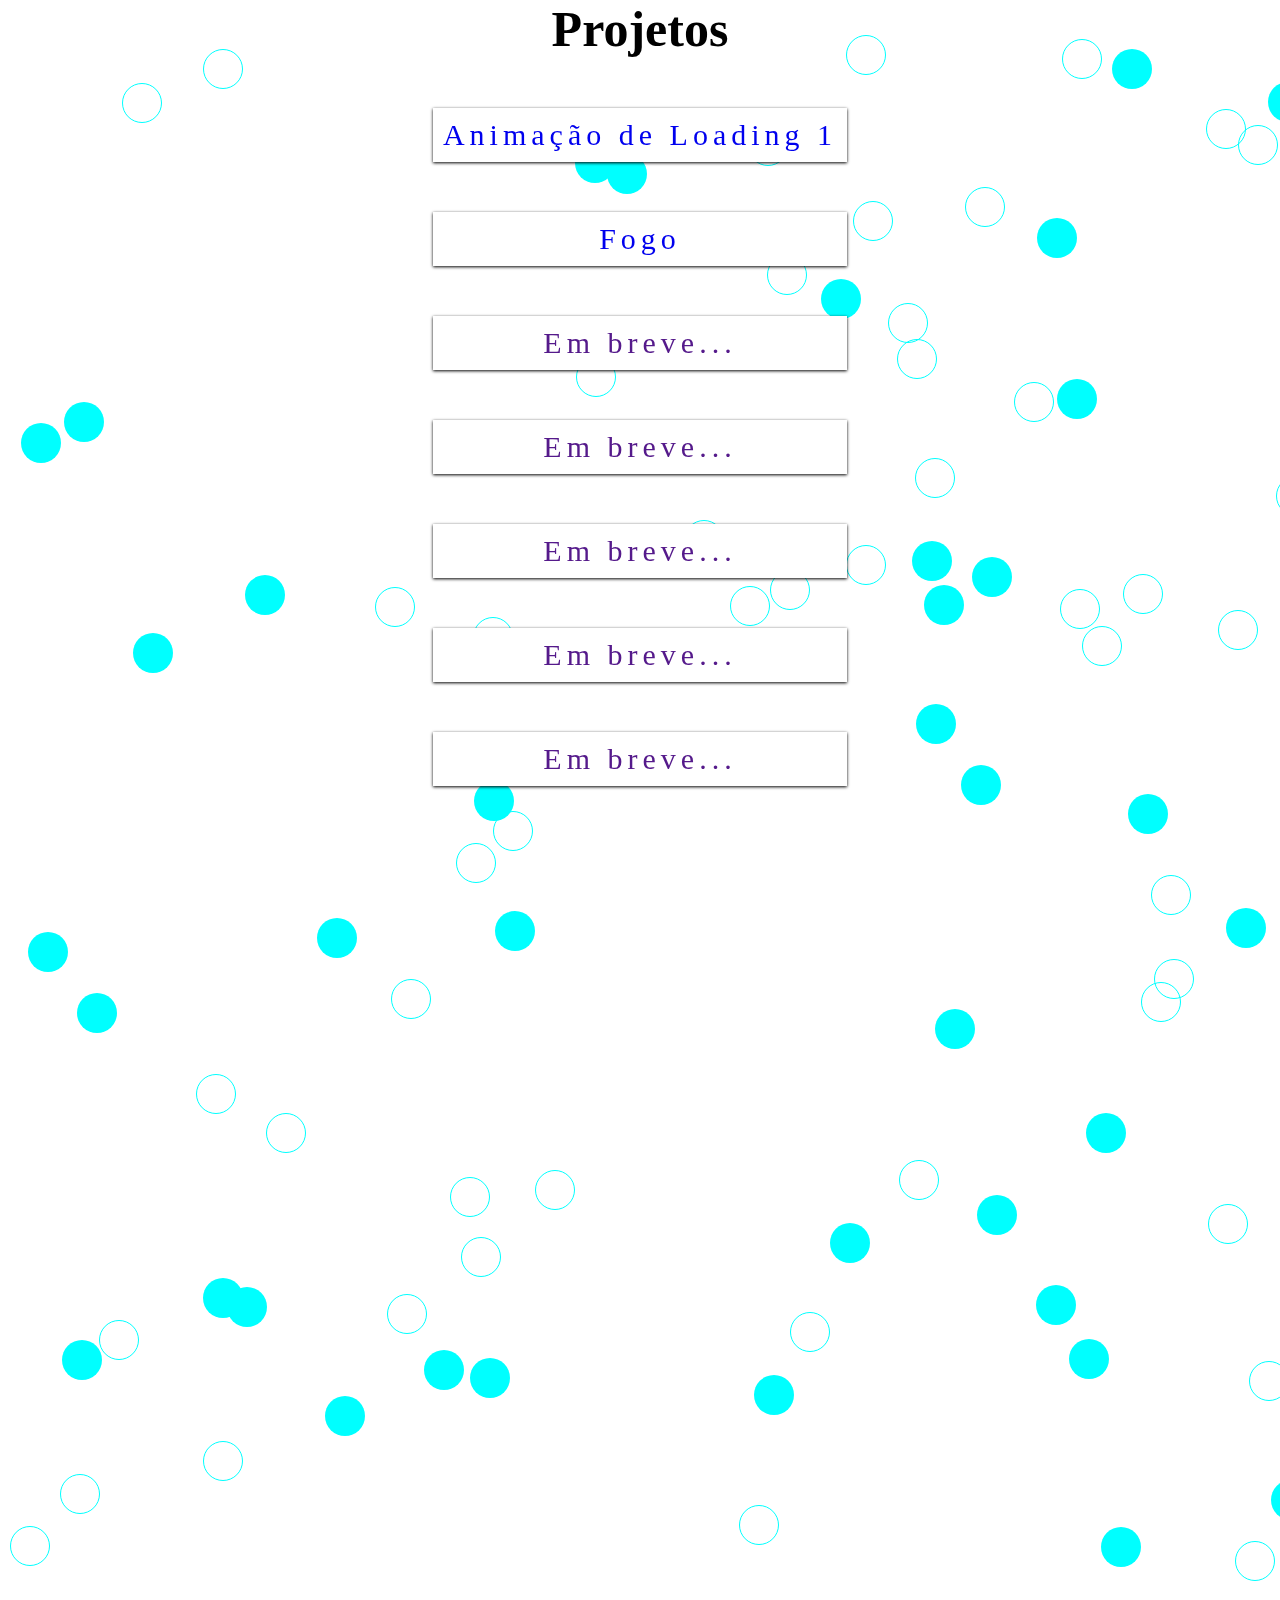
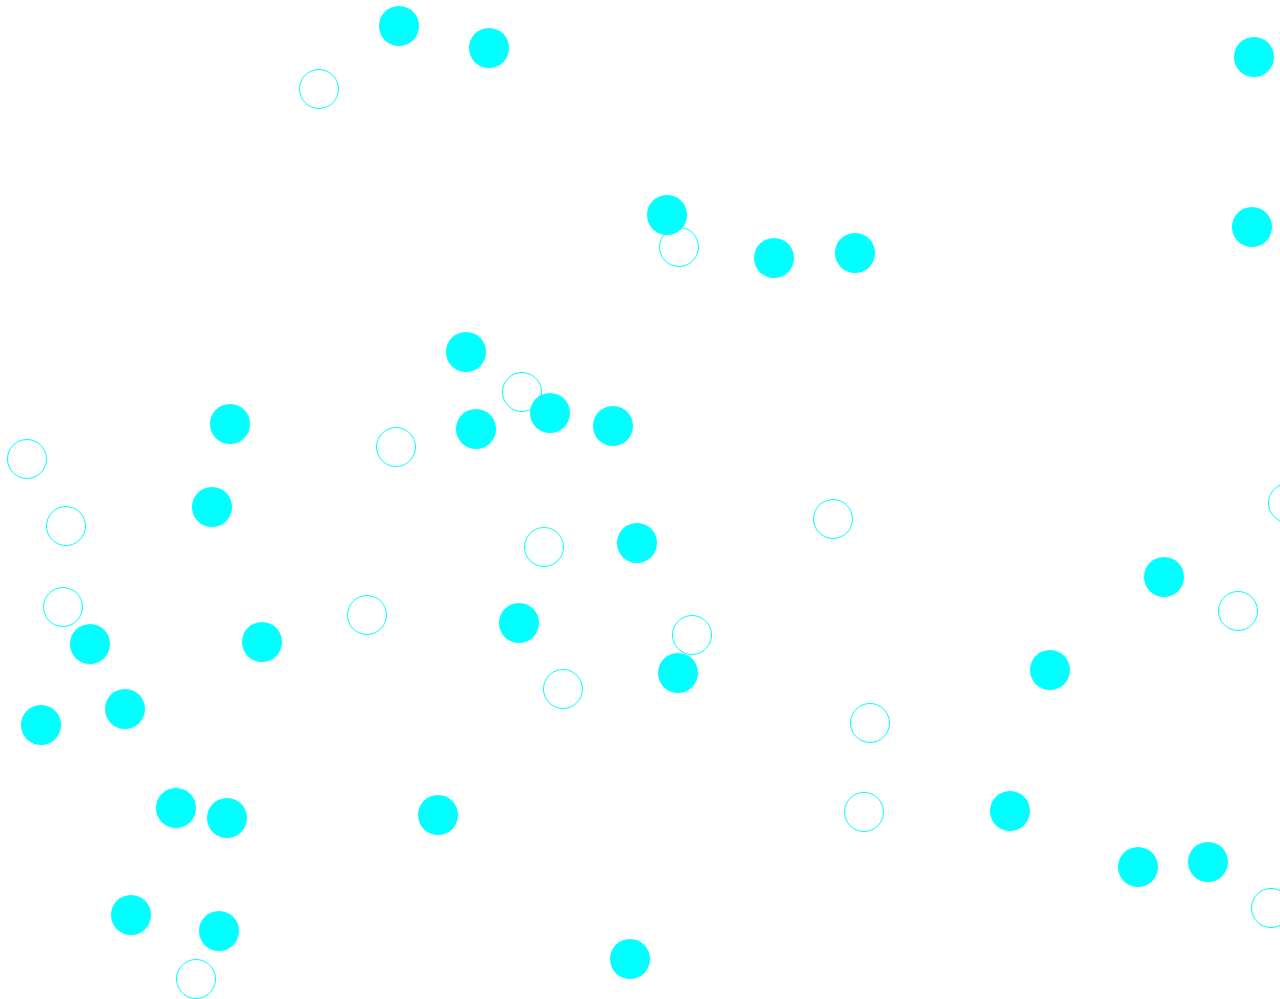
<file: index.html>
<!DOCTYPE html>
<html lang="pt">

<head>
    <meta charset="UTF-8">
    <meta name="viewport" content="width=device-width, initial-scale=1.0">
    <link rel="stylesheet" href="./css/index.css">
    <link rel="stylesheet" href="./css/animateScroll.css">
    <link rel="stylesheet" href="./css/animateBackground.css">

    <title>Projetos Css</title>
</head>

<body>
    <h1>Projetos</h1>
    <div>

        <a data-anime="left" href="./pages/Loading_Animation_01"> Animação de Loading 1 </a>
        <a data-anime="left" href="./pages/Fire"> Fogo </a>
        <a data-anime="left" href=""> Em breve... </a>
        <a data-anime="left" href=""> Em breve... </a>
        <a data-anime="left" href=""> Em breve... </a>
        <a data-anime="left" href=""> Em breve... </a>
        <a data-anime="left" href=""> Em breve... </a>
        <a data-anime="left" href=""> Em breve... </a>

    </div>
    <div class="containerBubles">
    </div>

</body>
<script src="./js/animateScroll.js"></script>
<script src="./js/animateBackground.js"></script>

</html>
</file>
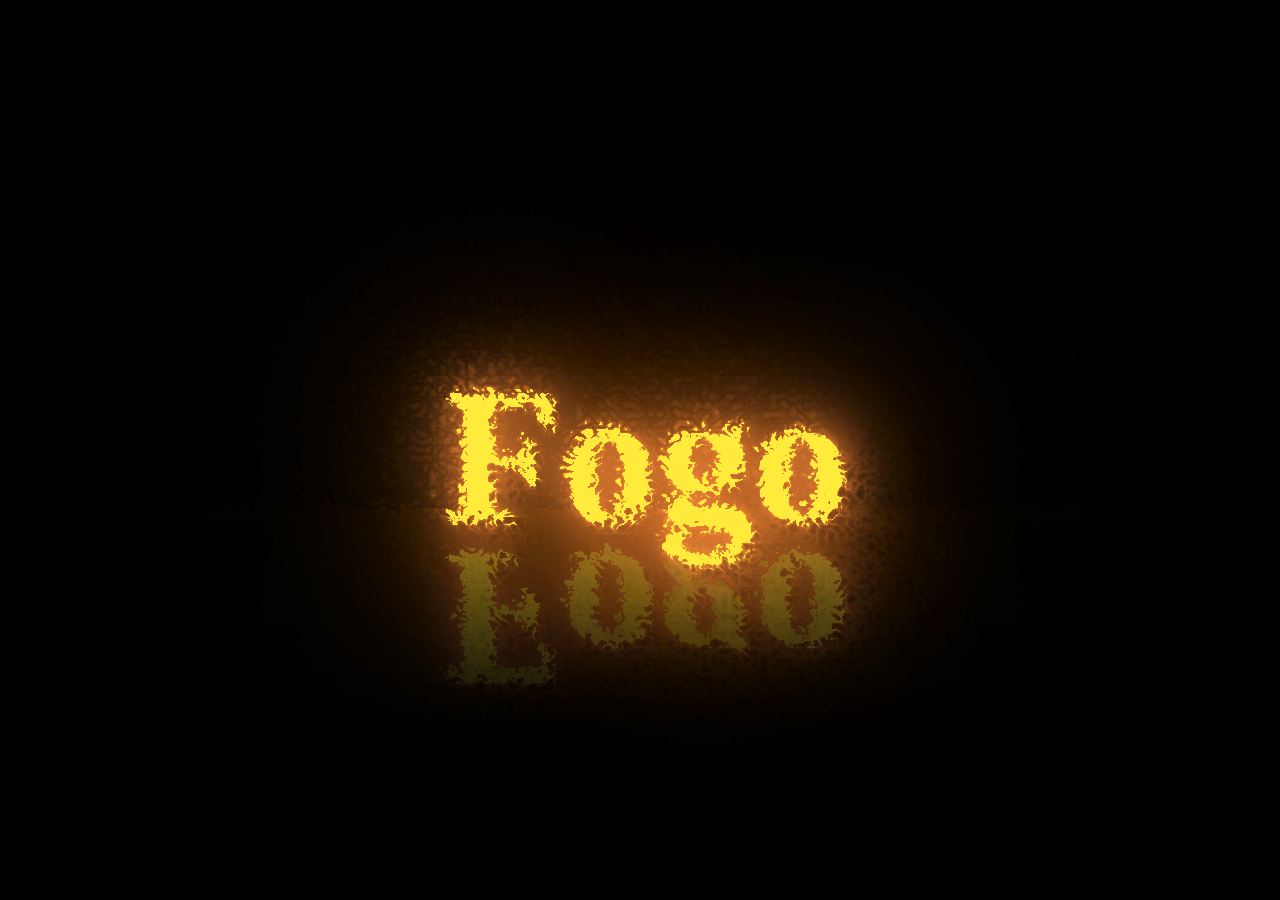
<file: pages/Fire/index.html>
<!DOCTYPE html>

<head>
    <link rel="stylesheet" href="style.css">
    <title>Fogo</title>
</head>

<body>
    <div class="text">
        <h1>Fogo</h1>
    </div>
    <svg>
        <filter id="fire">
            <feTurbulence id="feTurbulence" baseFrequency="0.1 0.1" numOctaves="2" seed="3">
         <animate attributeName="baseFrequency"
            dur="10s" values="0.1 0.1;0.12 0.2"
            repeatCount="indefinite"></animate>
            </feTurbulence>
            <feDisplacementMap in="SourceGraphic" scale = "25">

            </feDisplacementMap>
        </filter>
    </svg>
</body>

</html>
</file>
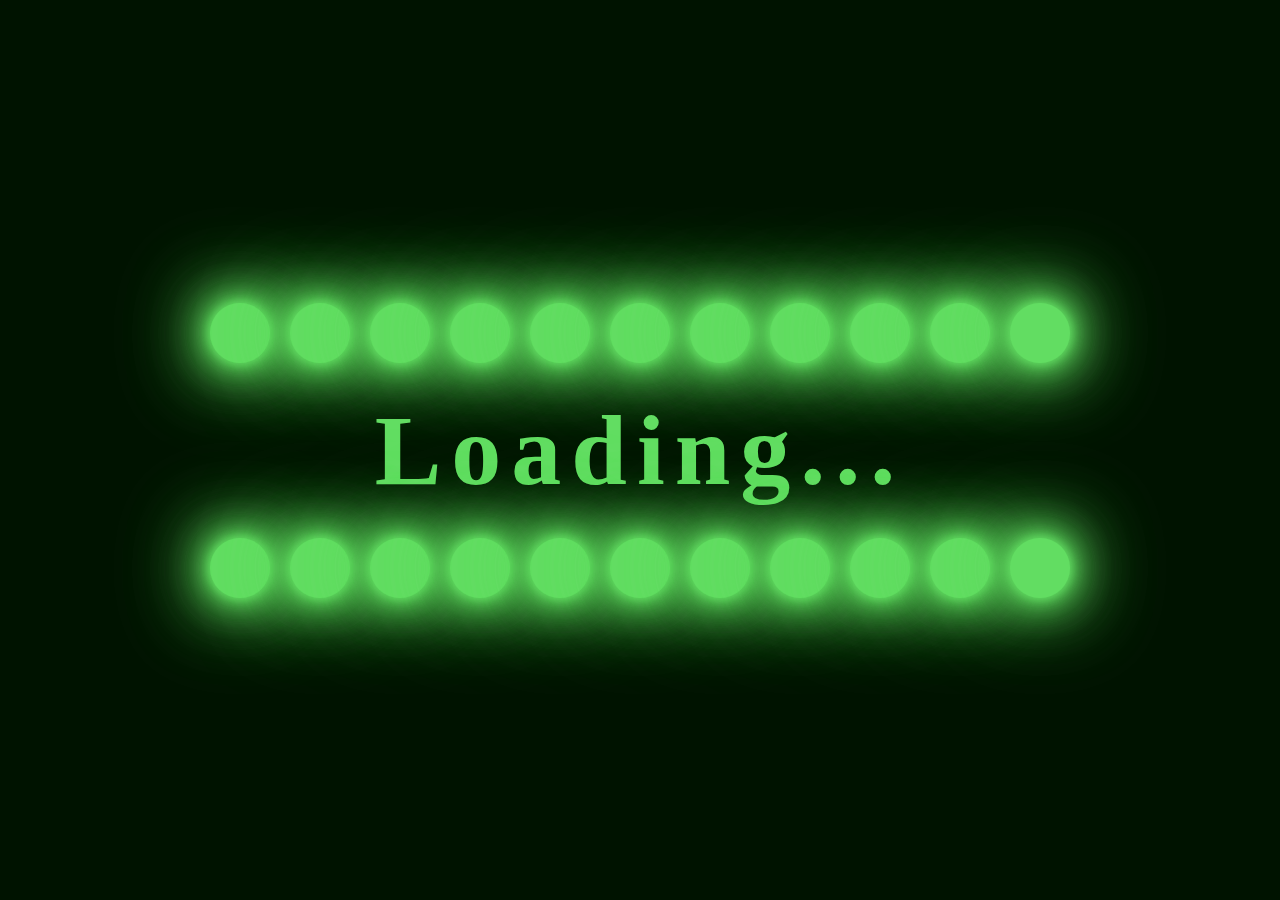
<file: pages/Loading_Animation_01/index.html>
<!DOCTYPE html>
<head>
      <title>Loading Animation 1 </title>
</head>
<link rel="stylesheet" href="style.css">
<body>
    <section>
        <div class="loader">
            <div class="dot" style="--i:0;"></div>
            <div class="dot" style="--i:1;"></div>
            <div class="dot" style="--i:2;"></div>
            <div class="dot" style="--i:3;"></div>
            <div class="dot" style="--i:4;"></div>
            <div class="dot" style="--i:5;"></div>
            <div class="dot" style="--i:6;"></div>
            <div class="dot" style="--i:7;"></div>
            <div class="dot" style="--i:8;"></div>
            <div class="dot" style="--i:9;"></div>
            <div class="dot" style="--i:10;"></div>
        </div>
        <h1>Loading...</h1>
        <div class="loader">
            <div class="dot" style="--i:0;"></div>
            <div class="dot" style="--i:1;"></div>
            <div class="dot" style="--i:2;"></div>
            <div class="dot" style="--i:3;"></div>
            <div class="dot" style="--i:4;"></div>
            <div class="dot" style="--i:5;"></div>
            <div class="dot" style="--i:6;"></div>
            <div class="dot" style="--i:7;"></div>
            <div class="dot" style="--i:8;"></div>
            <div class="dot" style="--i:9;"></div>
            <div class="dot" style="--i:10;"></div>
        </div>

    </section>
</body>
</html>
</file>
<file: css/index.css>
*{
    margin: 0;
    padding: 0;
    box-sizing: border-box;
    font-family: consolas;
}

body{
    display: flex;
    align-items: center;
    justify-content: center;
    flex-direction: column;
    position: relative;
    overflow-x: hidden;

}

h1{
    font-size: 50px ;
}
</file>
<file: pages/Fire/style.css>
*{
    padding: 0;
    margin: 0;
    box-sizing: border-box;
}

body{
    display: flex ;
    justify-content: center;
    align-items: center;
    background-color: black;
    height: 100vh;
}

.text{
    width: 100vw;
    text-align: center;
    filter: url(#fire);
    position: relative;

  
}

.text h1{
    font-size: 12em;
    color: #ffeb3b;
    -webkit-box-reflect: below -60px
    linear-gradient(transparent,#0008);
    text-shadow: 0 0 10px #ff8c3b,
                 0 0 40px #ff8c3b,
                 0 0 80px #ff8c3b,
                 0 0 160px #ff8c3b,
                 0 0 240px #ff8c3b;
    position: relative;
}

svg{
    height: 0;
    width: 0;
}
</file>
<file: pages/Loading_Animation_01/style.css>
*{
    padding: 0;
    margin: 0;
    box-sizing: border-box;
}

section{
    width: 100%;
    height: 100vh;
    background-color: #001300;
    display: flex;
    align-items: center;
    justify-content: center;
    animation: changeColor 4s infinite;
    flex-direction: column;
}

section h1{
    color: rgb(98, 221, 98) ;
    font-family: consolas;
    letter-spacing: 10px;
    font-size: 100px;
    margin: 20px;
}

@keyframes changeColor{
    0%{
filter: hue-rotate(0deg);
    }
    100%{
        filter: hue-rotate(360deg);
    }
}

section .loader {
    display: flex;
}


section .loader .dot{
    height: 60px;
    width:  60px;
    background-color: rgb(98, 221, 98);
    box-shadow: 0px 0px 10px rgb(98, 221, 98),
                0px 0px 20px rgb(98, 221, 98),
                0px 0px 40px rgb(98, 221, 98),
                0px 0px 60px rgb(98, 221, 98),
                0px 0px 80px rgb(98, 221, 98),
                0px 0px 100px rgb(98, 221, 98);
    margin: 10px;
    border-radius: 50%;
    animation: animateDot 2s linear infinite;
    animation-delay: calc(0.1s * var(--i));
}

section .loader:last-child .dot{
    animation-delay: calc(-0.1s * var(--i));
}

@keyframes animateDot{
    0%{
        transform: scale(0.1);
    }
    10%{
        transform: scale(1);
    }
    50%,100%{
        transform: scale(0.1);
    }
}
</file>
<file: css/animateScroll.css>
a {
    display: block;
    background-color: white;
    margin: 50px;
    display: flex;
    justify-content: center;
    align-items: center;
    box-shadow: 0px 1px 3px black;
    cursor: pointer;
    font-size: 30px;
    letter-spacing: 5px;
    text-decoration: none;
    padding: 10px;
    
}


[data-anime]{
    opacity: 0;
    transition: 0.5s;
}

[data-anime="left"]{
    transform:translate3d(-50px,0,0)
}

[data-anime].animate{
    opacity: 1;
    transform: translate3d(0,0,0);
}

footer{
    margin-top: 300px;
}
</file>
<file: css/animateBackground.css>
.containerBubles {
    height: 100%;
    width: 100vw;
    position: absolute;
    z-index: -1;
}

.bubble {
    background-color: aqua;
    position: absolute;
    border-radius: 100%;
    animation: animate 20s infinite;
}

.bubble:nth-child(even) {
    background: transparent;
    border: 1px solid aqua;
    
}

@keyframes animate {
    0% {
        transform: translateY(0);
        opacity: 0;
    }
    10% {
        opacity: 1;
    }
    90% {
        opacity: 1;
    }
    100% {
        transform: translateY(-2000%);
        opacity: 0;
    }
}
</file>
